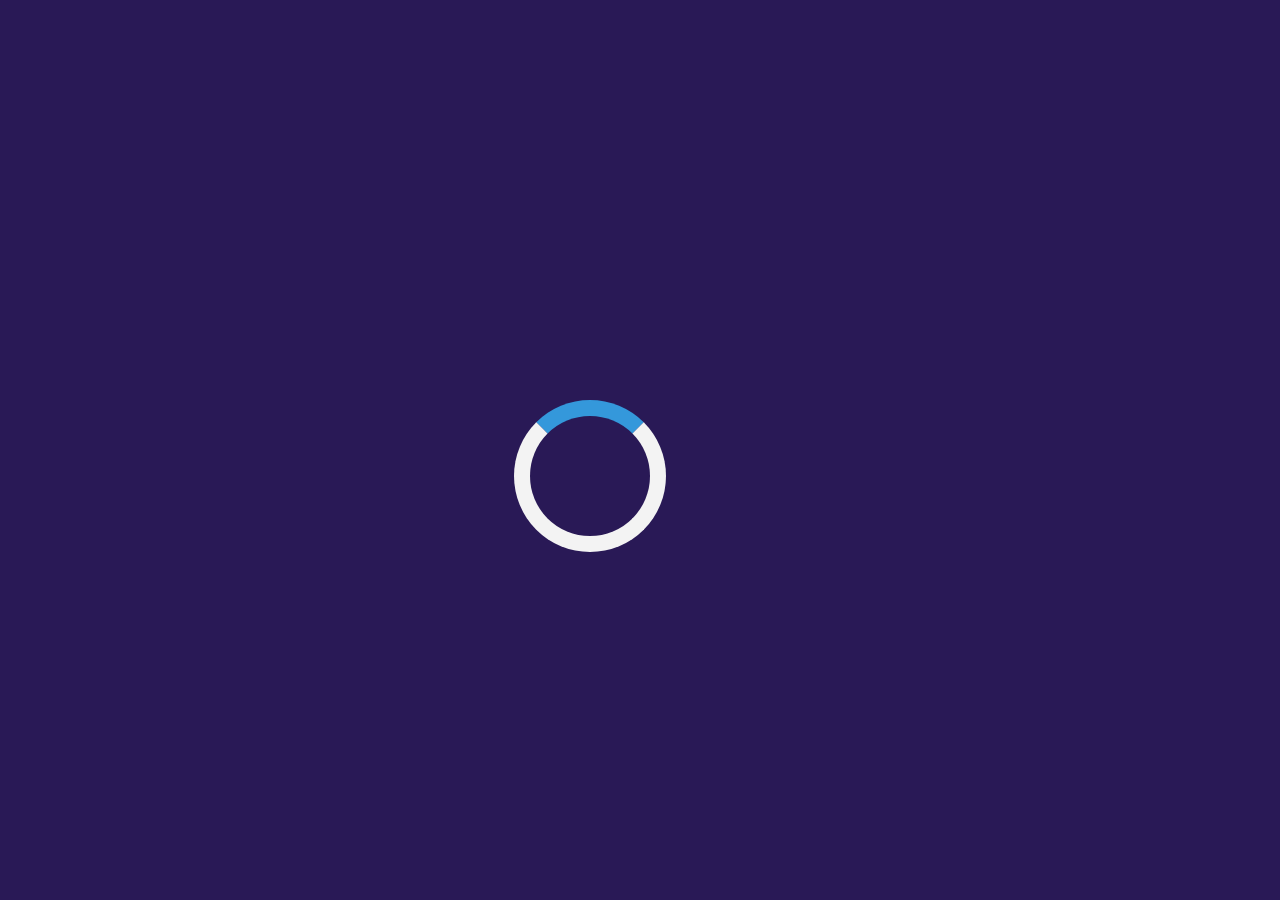
<file: index.html>
<!DOCTYPE html>
<html lang="pt-br">

    <head>
        <meta charset="UTF-8">
        <meta http-equiv="X-UA-Compatible" content="IE=edge">
        <meta name="viewport" content="width=device-width, initial-scale=1.0">
        <link rel="stylesheet" href="./css/index.css">
        <title>[Loja Virtual]</title>
        <style>
 
        </style>
    </head>

    <body>
        <main>
            <div id="main-container" class="container"></div>
            <div id="loader" class="loader"></div>
        </main>
        <script src="./js/index.js"></script>
    </body>

</html>
</file>
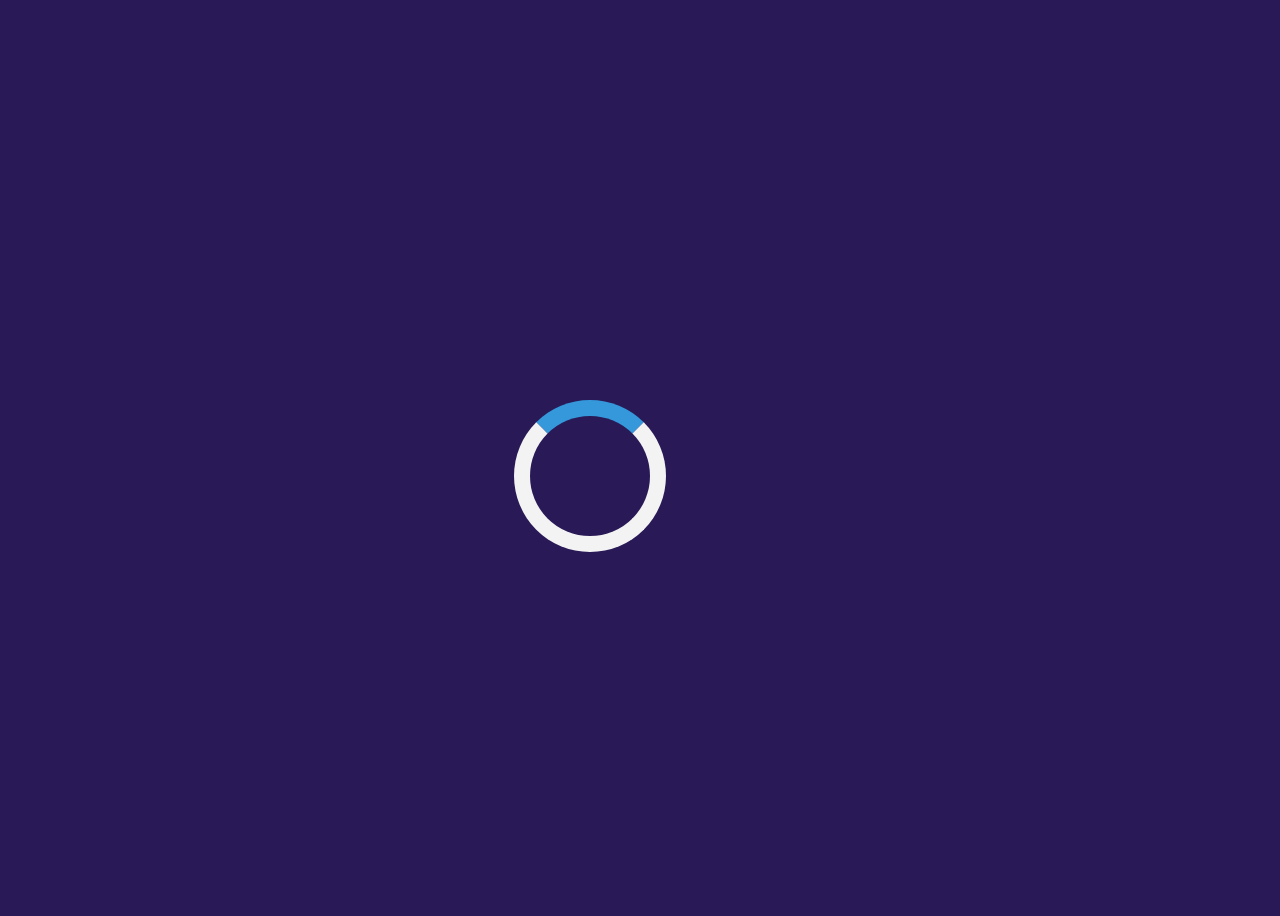
<file: M1S01-loja-virtual/carrinho.html>
<!DOCTYPE html>
<html lang="pt-br">

    <head>
        <meta charset="UTF-8">
        <meta http-equiv="X-UA-Compatible" content="IE=edge">
        <meta name="viewport" content="width=device-width, initial-scale=1.0">
        <link rel="stylesheet" href="../css/carrinho.css">
        <title>Detalhes do produto</title>

    </head>

    <body>
        <div id="main-container" class="container"><a class="inicio" href="../index.html">Inicio</a>

        </div>
        <div id="loader" class="loader"></div>
        <script src="../js/carrinho.js"></script>
    </body>

</html>
</file>
<file: css/index.css>
@media only screen and (max-width: 700px) {
  .container {
    grid-template-columns: 1fr;
    grid-template-rows: auto;
  }
}

@media only screen and (min-width: 701px) {
  .container {
    grid-template-columns: 1fr 1fr;
    grid-template-rows: auto;
  }
}

@media only screen and (min-width: 1000px) {
  .container {
    grid-template-columns: 1fr 1fr 1fr;
    grid-template-rows: auto;
  }
}

@media only screen and (min-width: 1180px) {
  .container {
    grid-template-columns: 1fr 1fr 1fr 1fr;
    grid-template-rows: auto;
  }
}

body {
  width: 100vw;
  height: fit-content;
  margin: 0;
  padding: 0;
  box-sizing: border-box;
  font-size: 18px;
  font-family: system-ui, -apple-system, BlinkMacSystemFont, 'Segoe UI', Roboto, Oxygen, Ubuntu, Cantarell, 'Open Sans', 'Helvetica Neue', sans-serif;
  background-color: #291956;
}

a {
  text-decoration: none;
}

.container {
  display: none;
}

.card {
  display: flex;
  flex-direction: column;
  justify-content: center;
  align-items: center;
  width: 200px;
  height: 400px;
  margin: 100px auto;
  background-color: white;
  /* background-image: url("assets/image.png");
    background-repeat: no-repeat;
    background-position: center;
    background-size: cover; */
  padding: 2vw;
  border: 1px solid #2e0977;
  border-radius: 8px;
  object-fit: cover;
  box-shadow: 14px 5px 28px 6px rgba(255, 255, 255, 0.53);
}

.card img {
  height: 100px;
  padding: 10px;
  background-color: white;
  border-radius: 8px;
}

.title,
.description {
  text-align: center;
}

.title {
  max-width: 180px;
  white-space: nowrap;
  overflow: hidden;
  text-overflow: ellipsis;
}

.description {
  width: 180px;
  overflow: hidden;
  text-overflow: ellipsis;
  display: -webkit-box;
  -webkit-line-clamp: 3;
  -webkit-box-orient: vertical;
  border-radius: 8px;
  margin: 0 auto;
}

.carrinho {
  box-shadow: 3px 4px 0px 0px #000027;
  background: linear-gradient(to bottom, #79bbff 5%, #2e0977 100%);
  background-color: #79bbff;
  border-radius: 5px;
  border: 1px solid #291956;
  display: inline-block;
  cursor: pointer;
  color: #ffffff;
  font-family: Arial;
  text-align: center;
  font-size: 17px;
  font-weight: bold;
  padding: 12px 44px;
  text-decoration: none;
  text-shadow: 0px 1px 0px #528ecc;
  transform: translateX(10px);
}

.carrinho:hover {
  background: linear-gradient(to bottom, #2e0977 5%, #79bbff 100%);
  background-color: #2e0977;
}
.price {
  text-align: end;
}

.loader {
  display: block;
  position: fixed;
  left: calc(50% - 50px);
  top: calc(50% - 50px);
  transform: translateX(-50%);
  border: 16px solid #f3f3f3;
  /* Light grey */
  border-top: 16px solid #3498db;
  /* Blue */
  border-radius: 50%;
  width: 120px;
  height: 120px;
  animation: spin 2s linear infinite;
}

@keyframes spin {
  0% {
    transform: rotate(0deg);
  }

  100% {
    transform: rotate(360deg);
  }
}
</file>
<file: css/carrinho.css>
body {
    width: 100vw;
    height: 100vh;
    background-color: #291956;
    font-size: 18px;
}

a {
    box-shadow: 3px 4px 0px 0px #000027;
    background: linear-gradient(to bottom, #79bbff 5%, #2e0977 100%);
    background-color: #79bbff;
    border-radius: 5px;
    border: 1px solid #291956;
    display: inline-block;
    cursor: pointer;
    color: #ffffff;
    font-family: Arial;
    font-size: 17px;
    font-weight: bold;
    padding: 12px 44px;
    text-decoration: none;
    text-shadow: 0px 1px 0px #528ecc;
    transform: translateX(10px);
}

a:hover {
    background: linear-gradient(to bottom, #2e0977 5%, #79bbff 100%);
    background-color: #2e0977;
}



.container {
    display: none;
    height: 100%;
    align-items: center;
    justify-content: center;
}


.produto {
    display: flex;
    position: relative;
    align-items: center;
    justify-content: center;
    background-color: rgb(255, 255, 255);
    border-radius: 8px;
    padding: 50px;
    border: 30px solid #2e0977;
    box-shadow: 0px 0px 107px 6px rgba(255, 255, 255, 0.53);
}

.produto div {
    height: fit-content;
    margin: 20px;
}

.produto img {
    height: 300px;
    max-width: 300px;
    border-radius: 8px;
    margin: 0 auto;
}

.imagem {
    display: flex;
    flex-direction: column;
}

.produto .title {
    width: 276px;
}

.produto .description {
    width: 276px;
}

.produto .price {
    align-self: flex-end;
}

.produto a {
    margin: 0 20px;
}

.trocar-produto {
    display: flex;
    width: 100%;
    flex-direction: row;
    width: fit-content;
    align-self: center;
}

.trocar-produto a {
    width: fit-content;
}

.loader {
    display: block;
    position: fixed;
    left: calc(50% - 50px);
    top: calc(50% - 50px);
    transform: translateX(-50%);
    border: 16px solid #f3f3f3;
    /* Light grey */
    border-top: 16px solid #3498db;
    /* Blue */
    border-radius: 50%;
    width: 120px;
    height: 120px;
    animation: spin 2s linear infinite;
}

@keyframes spin {
    0% {
        transform: rotate(0deg);
    }

    100% {
        transform: rotate(360deg);
    }
}

.inicio {
    position: fixed;
    top: 40px;
    left: 50px;
}

.description {
    display: flex;
}

.detalhes{
    position: relative;

}
.comprar{
    position: absolute;
    bottom: 20px;
    left: 130px;
}
</file>
